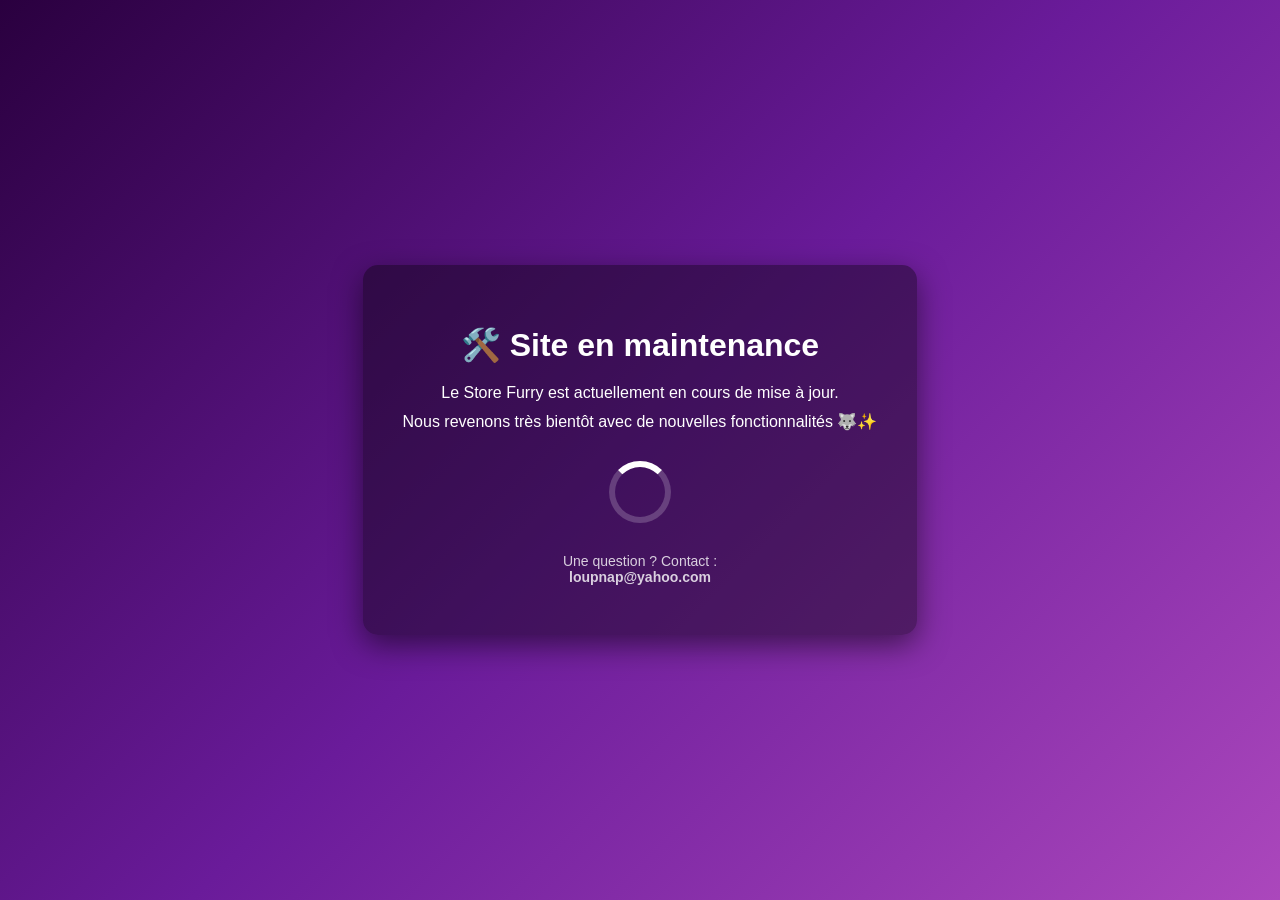
<file: index.html>
<!DOCTYPE html>
<html lang="fr">
<head>
    <meta charset="UTF-8">
    <title>Maintenance - Le Store Furry</title>
    <link rel="stylesheet" href="maintenance.css">
</head>

<body>

<div class="container">
    <h1>🛠️ Site en maintenance</h1>
    <p>Le Store Furry est actuellement en cours de mise à jour.</p>
    <p>Nous revenons très bientôt avec de nouvelles fonctionnalités 🐺✨</p>

    <div class="loader"></div>

    <p class="contact">
        Une question ? Contact : <br>
        <strong>loupnap@yahoo.com</strong>
    </p>
</div>

</body>
</html>
</file>
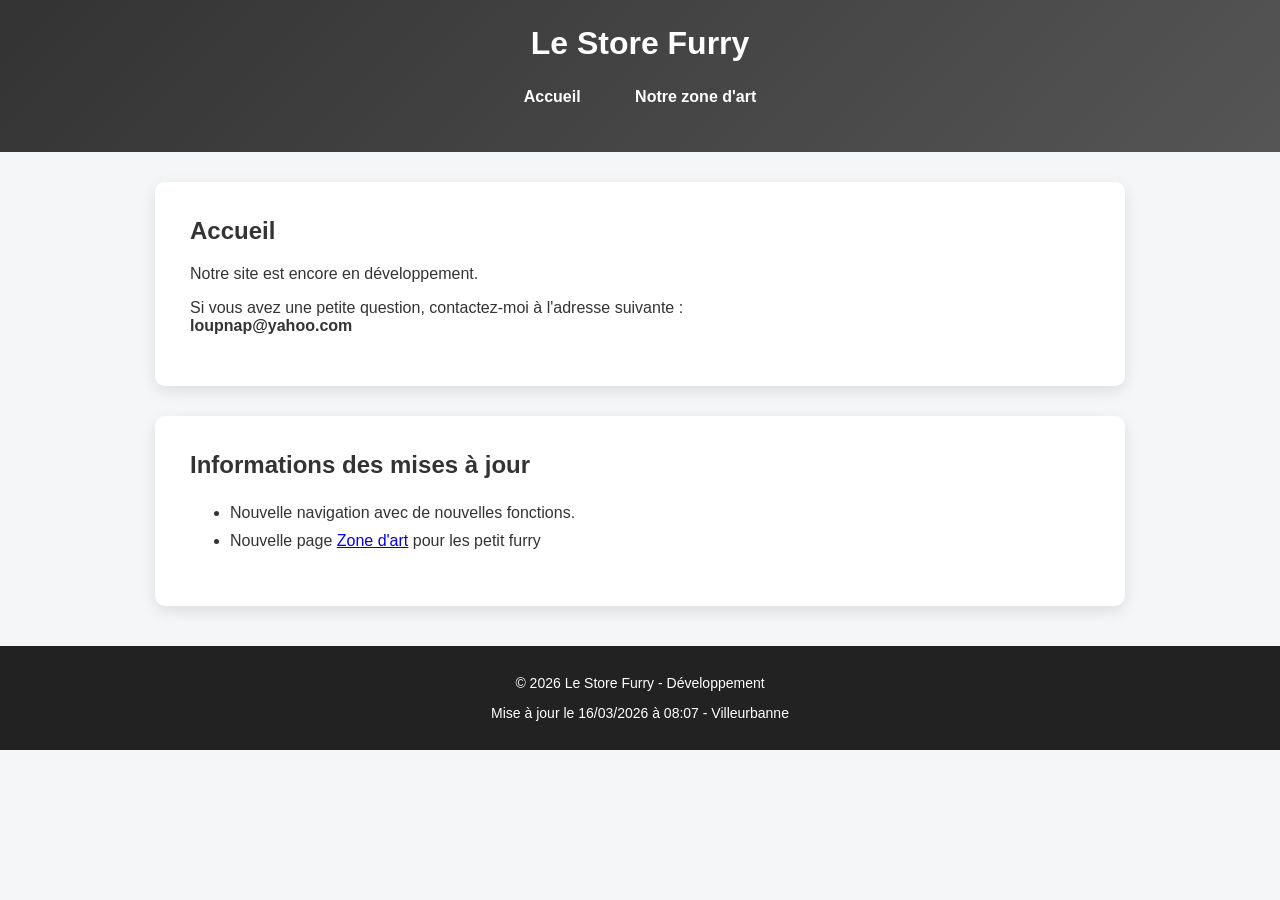
<file: index1.html>
<!DOCTYPE html>
<html lang="fr">
<head>
    <meta charset="UTF-8">
    <title>Le Store Furry</title>
    <link rel="stylesheet" href="style.css">
    <link rel="shortcut icon" href="img/Le Store Furry (2).png" type="image/x-icon">
</head>

<body>

<header>
    <h1>Le Store Furry</h1>
    <nav>
        <ul>
            <li><a href="#accueil">Accueil</a></li> 
            <li><a href="nza.html">Notre zone d'art</a></li>
            <!--
            <li><a href="#apropos">À propos</a></li>
            <li><a href="#contact">Contact</a></li>
            -->
        </ul>
    </nav>
</header>

<section id="accueil">
    <h2>Accueil</h2>
    <p>Notre site est encore en développement.</p>
    <p>Si vous avez une petite question, contactez-moi à l'adresse suivante : <br>
    <strong>loupnap@yahoo.com</strong></p>
</section>

<section id="information">
    <h2>Informations des mises à jour</h2>
    <ul>
        <li>Nouvelle navigation avec de nouvelles fonctions.</li>
        <li>Nouvelle page <a href="nza.html">Zone d'art</a> pour les petit furry</li>
    </ul>
</section>

<footer>
    <p>© 2026 Le Store Furry - Développement</p>
    <p>Mise à jour le 16/03/2026 à 08:07 - Villeurbanne</p>
</footer>

</body>
</html>
</file>
<file: maintenance.css>
/* Fond général */
body {
    margin: 0;
    font-family: Arial, sans-serif;
    background: linear-gradient(135deg, #2a003f, #6a1b9a, #ab47bc);
    color: white;
    display: flex;
    justify-content: center;
    align-items: center;
    height: 100vh;
    text-align: center;
}

/* Contenu */
.container {
    background: rgba(0, 0, 0, 0.4);
    padding: 40px;
    border-radius: 15px;
    box-shadow: 0 10px 30px rgba(0,0,0,0.5);
    max-width: 500px;
}

/* Titre */
h1 {
    font-size: 32px;
    margin-bottom: 20px;
}

/* Texte */
p {
    margin: 10px 0;
}

/* Loader (animation) */
.loader {
    margin: 30px auto;
    border: 6px solid rgba(255,255,255,0.2);
    border-top: 6px solid white;
    border-radius: 50%;
    width: 50px;
    height: 50px;
    animation: spin 1s linear infinite;
}

/* Animation rotation */
@keyframes spin {
    0% { transform: rotate(0deg); }
    100% { transform: rotate(360deg); }
}

/* Contact */
.contact {
    margin-top: 20px;
    font-size: 14px;
    opacity: 0.8;
}
</file>
<file: style.css>
/* Style général */
body {
    font-family: Arial, sans-serif;
    margin: 0;
    background-color: #f4f6f8;
    color: #333;
}

/* Header */
header {
    background: linear-gradient(135deg, #333, #555);
    color: white;
    padding: 25px;
    text-align: center;
}

/* Navigation */
nav ul {
    list-style: none;
    padding: 0;
    margin-top: 10px;
}

nav ul li {
    display: inline-block;
    margin: 0 15px;
}

nav a {
    color: white;
    text-decoration: none;
    font-weight: bold;
    padding: 6px 10px;
    border-radius: 5px;
    transition: 0.3s;
}

/* Effet au survol */
nav a:hover {
    background-color: #ffffff;
    color: #333;
}

/* Sections */
section {
    max-width: 900px;
    margin: 30px auto;
    padding: 35px;
    background: white;
    border-radius: 10px;
    box-shadow: 0 5px 15px rgba(0,0,0,0.1);
}

/* Titres */
h1, h2 {
    margin-top: 0;
}

/* Liste des mises à jour */
ul li {
    padding: 5px 0;
}

/* Footer */
footer {
    background-color: #222;
    color: white;
    text-align: center;
    padding: 15px;
    margin-top: 40px;
    font-size: 14px;
}
</file>
